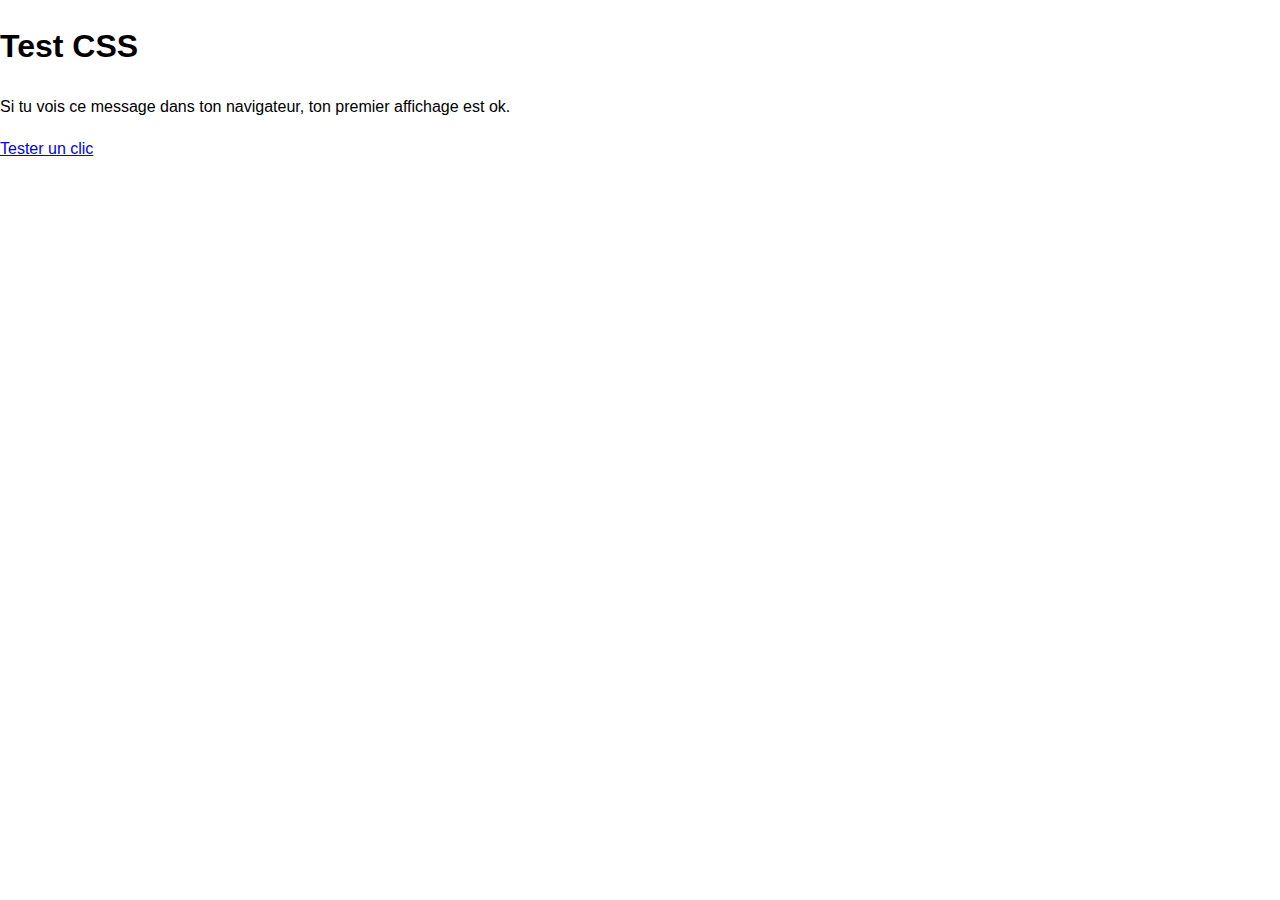
<file: site-vitrine-b/index.html>
<!doctype html>
<html lang="fr">
<head>
  <meta charset="utf-8" />
  <meta name="viewport" content="width=device-width, initial-scale=1" />
  <title>Test site vitrine</title>
  <link rel="stylesheet" href="style.css" />
</head>
<body>
  <div class="card">
    <h1>Test CSS</h1>
    <p>Si tu vois ce message dans ton navigateur, ton premier affichage est ok.</p>
    <a class="btn" href="#" onclick="alert('Bravo !'); return false;">Tester un clic</a>
  </div>
</body>
</html>
</file>
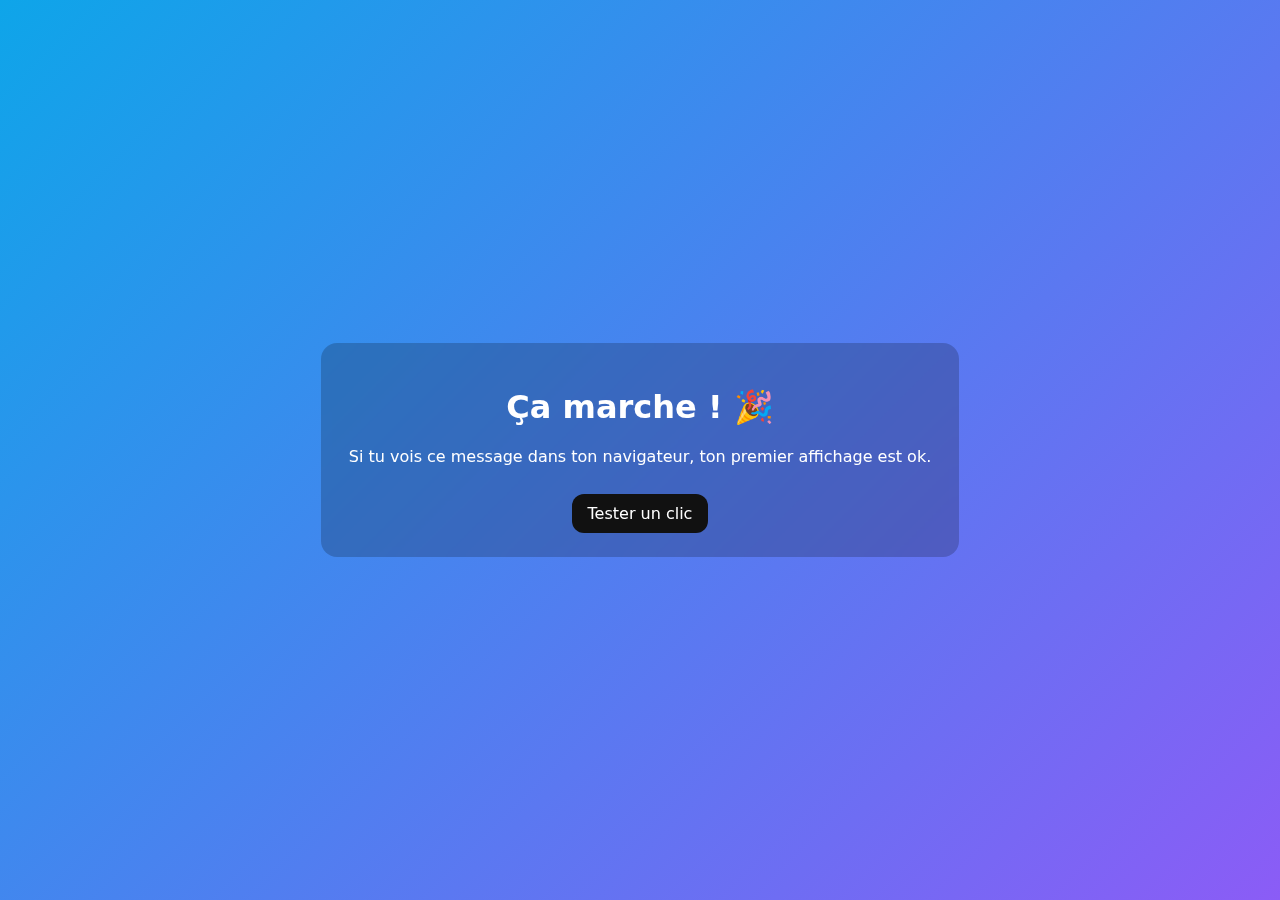
<file: site-vitrine/index.html>
<!doctype html>
<html lang="fr">
<head>
  <meta charset="utf-8" />
  <meta name="viewport" content="width=device-width, initial-scale=1" />
  <title>Test site vitrine</title>
  <style>
    body {
      margin: 0;
      height: 100vh;
      display: grid;
      place-items: center;
      font-family: system-ui, -apple-system, Segoe UI, Roboto, Arial, sans-serif;
      background: linear-gradient(135deg, #0ea5e9, #8b5cf6);
      color: #fff;
    }
    .card {
      background: rgba(0,0,0,.2);
      padding: 24px 28px;
      border-radius: 16px;
      text-align: center;
      backdrop-filter: blur(4px);
    }
    a.btn {
      display: inline-block;
      margin-top: 12px;
      padding: 10px 16px;
      border-radius: 12px;
      text-decoration: none;
      background: #111;
      color: #fff;
    }
  </style>
</head>
<body>
  <div class="card">
    <h1>Ça marche ! 🎉</h1>
    <p>Si tu vois ce message dans ton navigateur, ton premier affichage est ok.</p>
    <a class="btn" href="#" onclick="alert('Bravo !'); return false;">Tester un clic</a>
  </div>
</body>
</html>
</file>
<file: site-vitrine-b/style.css>
/* Reset et polices */
body {
  margin: 0;
  font-family: Arial, sans-serif;
  line-height: 1.6;
}

/* 1. Header */
header {
  background: linear-gradient(135deg, #0ea5e9, #8b5cf6);
  color: #fff;
  padding: 1rem 2rem;
  display: flex;
  justify-content: space-between;
  align-items: center;
}

header ul {
  list-style: none;
  display: flex;
  gap: 1rem;
  margin: 0;
  padding: 0;
  flex-wrap: wrap;
}

header a {
  color: #fff;
  text-decoration: none;
}

/* 2. Hero */
.hero {
  background: linear-gradient(135deg, #0ea5e9, #8b5cf6);
  color: #fff;
  text-align: center;
  padding: 100px 20px;
}

.hero .btn {
  display: inline-block;
  margin-top: 1rem;
  padding: 12px 24px;
  background: #111;
  color: #fff;
  border-radius: 8px;
  text-decoration: none;
  white-space: nowrap;
}

/* 3. Services */
.services {
  padding: 40px 20px;
  text-align: center;
}

.cards {
  display: flex;
  gap: 1rem;
  justify-content: center;
  margin-top: 1rem;
  flex-wrap: wrap;
}

.cards .card {
  padding: 20px;
  border-radius: 10px;
  flex: 1 1 250px;
  max-width: 300px;
  text-align: center;
  color: #fff !important;
  font-weight: bold;
}

.card1 { background: #0ea5e9; }
.card2 { background: #8b5cf6; }
.card3 { background: #b90ee4; }
.card4 { background: #dd0896; }

/* 4. Contact */
.contact {
  padding: 40px 20px;
  background: #eee;
  text-align: center;
}

/* 5. Footer */
footer {
  text-align: center;
  background: #333;
  color: #fff;
  padding: 10px;
}

/* ===== Palier tablette ===== */
@media (max-width: 900px) {
  /* Header : un peu plus compact */
  header {
    padding: 0.75rem 1rem;
  }

  /* Menu autorisé à passer sur deux lignes et centré si besoin */
  header ul {
    flex-wrap: wrap;
    justify-content: center;
  }

  /* Cartes : favorise 2 par ligne */
  .cards .card {
    flex: 1 1 45%;
    max-width: 45%;
  }

  /* Section services : un peu moins de marge */
  .services {
    padding: 30px 16px;
  }

  /* Hero : réduit légèrement le padding pour éviter de “manger” l’écran */
  .hero {
    padding: 80px 16px;
  }
}

/* ===== Palier mobile ===== */
@media (max-width: 600px) {
  /* Header en colonne + centrage du contenu */
  header {
    flex-direction: column;
    align-items: center;
    text-align: center;
    gap: 0.5rem;
    padding: 0.75rem 0.75rem;
  }

  header ul {
    justify-content: center;
    gap: 0.75rem;
  }

  /* Hero plus compact sur mobile */
  .hero {
    padding: 48px 12px;
  }
  .hero .btn {
    white-space: nowrap; /* évite que le texte du bouton casse */
  }

  /* Cartes : une seule colonne large */
  .cards {
    flex-direction: column;
    align-items: center;
  }
  .cards .card {
    flex: 1 1 100%;
    max-width: 100%;
  }

  /* Contact plus compact */
  .contact {
    padding: 28px 12px;
  }

  /* Footer : rien à faire de spécial, juste s’assurer du centrage */
  footer {
    padding: 12px;
    text-align: center;
  }
}
</file>
